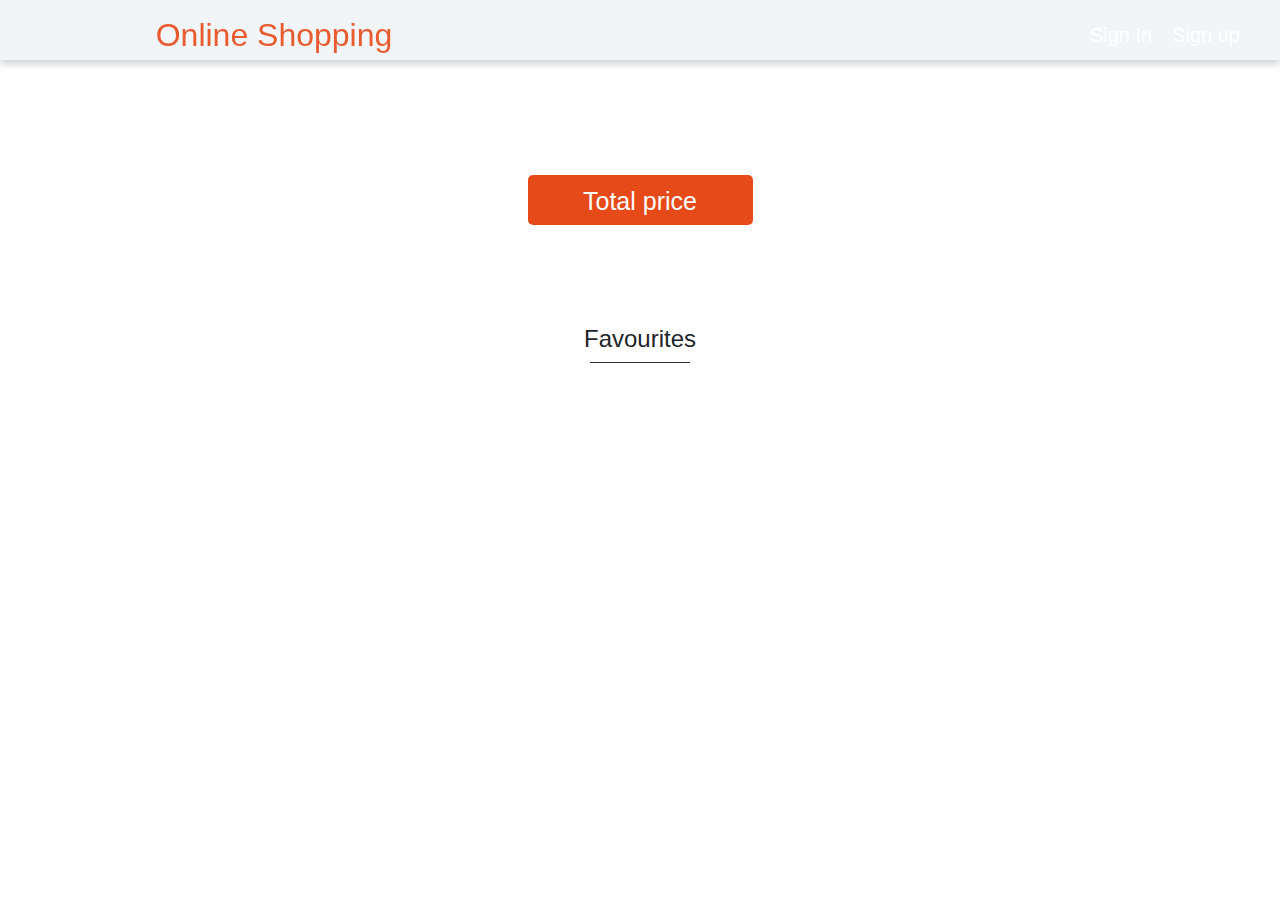
<file: cartsproduct.html>
<!DOCTYPE html>
<html lang="en">

<head>
    <meta charset="UTF-8">
    <meta name="viewport" content="width=device-width, initial-scale=1.0">
    <title>Shopping Cart</title>
    <link rel="stylesheet" href="css/style.css">
    <link rel="stylesheet" href="css/bootstrap.min.css">
    <link href='https://unpkg.com/boxicons@2.1.4/css/boxicons.min.css' rel='stylesheet'>
</head>

<body>
    <header>
        <div class="">
            <div class="header-content">
                <a href="index.html" class="title">Online Shopping</a>
                <div class="list">
                    <i class=' bx bx-list-ul'></i>
                </div>
                <nav class="header_responsive">
                    <ul id="links">
                        <li><a href="login.html">Sign In</a></li>
                        <li><a href="register.html">Sign up</a></li>
                    </ul>

                    <ul id="user-info">
                        <li><a href="#" id="user"> Welcome </a>
                        </li>
                    </ul>

                    <ul id="card-log">

                        <li class="shoping me-3 ">
                            <i class="shoping fa-solid fa-cart-shopping"></i>
                            <span class="page ml-4"></span>
                            <div class="carts-product">
                                <div></div>
                                <a href="cartsproduct.html">View All products</a>
                            </div>
                            <div class="card-down">
                                <span class="ms-4 card-log-cart ">cart</span>
                                <i class="ms-1 fa-solid fa-chevron-down "></i>
                            </div>
                        </li>

                        <li id="log-out">
                            <a href="#" id="log-out">Log Out</a>
                        </li>

                    </ul>



                </nav>

            </div>
        </div>
    </header>

    <section class="favourit-section">
        <div class="home">
            <div class="container">
                <div class="products">
                    <div class="noitem"></div>
                </div>
            </div>
            <div class="total-price">
                <p>Total price <span></span></p>
            </div>
    </section>

    <section class="section-favourit  home">
        <div class="container">
            <div class="favourit-cart">
                <div class="favourit">
                    <h4>Favourites</h4>
                    <div></div>
                </div>
                <div class="parent-favourit-cart products">

                </div>
                <div class="no-product-favorit">
                </div>
            </div>
        </div>
    </section>
    
    <script src="js/all.min.js"></script>
    <script src="js/bootstrap.bundle.min.js"></script>
    <script src="js/user.js"></script>
    <script src="js/cartsproduct.js"></script>
</body>
</html>
</file>
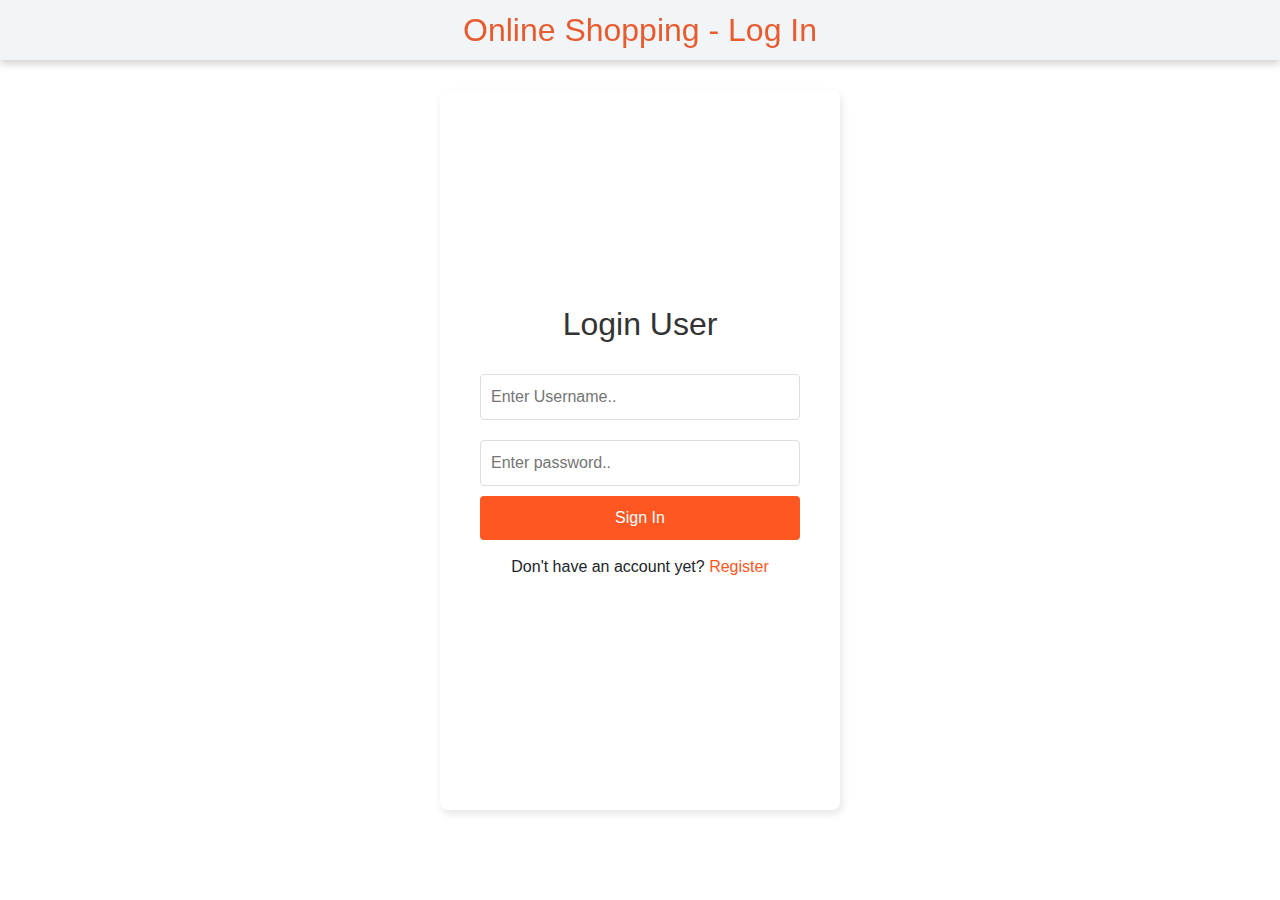
<file: login.html>
<!DOCTYPE html>
<html lang="en">
  <head>
    <meta charset="UTF-8" />
    <meta name="viewport" content="width=device-width, initial-scale=1.0" />
    <title>Login</title>
    <link rel="stylesheet" href="css/style.css" />
    <link rel="stylesheet" href="css/bootstrap.min.css" />
  </head>

  <body>
    <header>
      <div class="">
        <div class="header-content">
          <a href="index.html" class="title">Online Shopping - Log In</a>
        </div>
      </div>
    </header>
    <section class="Section-form-parent">
      <div class="reg">
        <div class="Section-form">
          <h2>Login User</h2>
          <div></div>
          <form>
            <input type="text" placeholder="Enter Username.." id="username" />
            <input
              type="password"
              placeholder="Enter password.."
              id="password"
            />
            <input type="submit" value="Sign In" id="Sign-In" />
          </form>
          <p>Don't have an account yet? <a href="register.html">Register</a></p>
        </div>
      </div>
    </section>
    <script src="js/all.min.js"></script>
    <script src="js/bootstrap.bundle.min.js"></script>
    <script src="js/login.js"></script>
  </body>
</html>
</file>
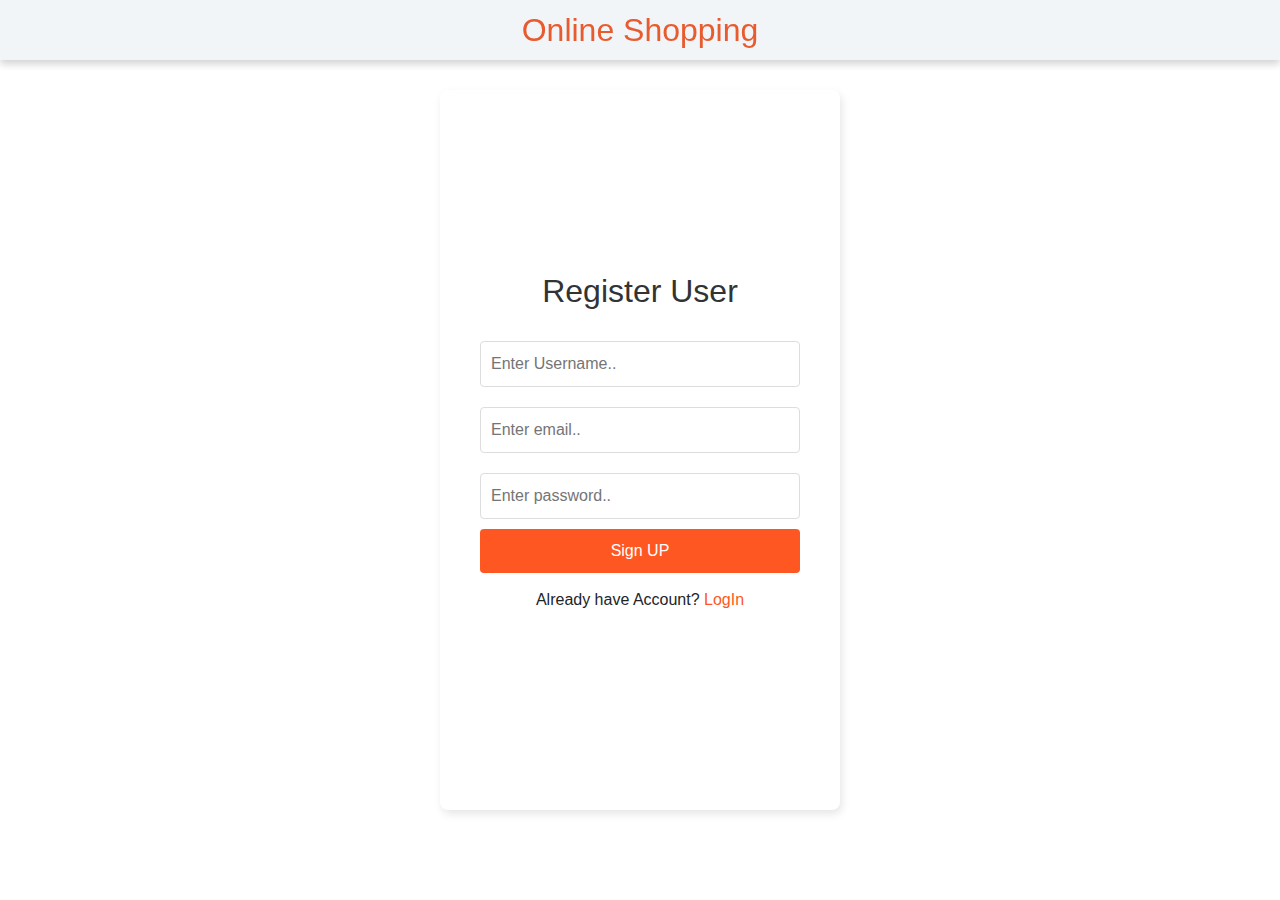
<file: register.html>
<!DOCTYPE html>
<html lang="en">
  <head>
    <meta charset="UTF-8" />
    <meta name="viewport" content="width=device-width, initial-scale=1.0" />
    <title>Register</title>
    <link rel="stylesheet" href="css/style.css" />
    <link rel="stylesheet" href="css/bootstrap.min.css" />
  </head>

  <body>
    <header>
      <div class="">
        <div class="header-content">
          <a href="index.html" class="title">Online Shopping</a>
        </div>
      </div>
    </header>
    <section class="Section-form-parent">
      <div class="reg">
        <div class="Section-form">
          <h2>Register User</h2>
          <div></div>
          <form>
            <input type="text" placeholder="Enter Username.." id="username" />
            <input type="email" placeholder="Enter email.." id="email" />
            <input
              type="password"
              placeholder="Enter password.."
              id="password"
            />
            <input type="submit" value="Sign UP" id="Sign-Up" />
          </form>
          <p>Already have Account? <a href="login.html">LogIn</a></p>
        </div>
      </div>
    </section>
    <script src="js/all.min.js"></script>
    <script src="js/bootstrap.bundle.min.js"></script>
    <script src="js/register.js"></script>
  </body>
</html>
</file>
<file: css/style.css>
:root {
  --primary-color: #ff5722;
  --primary-color-dark: #e64a19;
  --text-color: #333;
  --background-color: #f0f4f8;
}

* {
  margin: 0;
  padding: 0;
  box-sizing: border-box;
}

body {
  font-family: "Oswald", sans-serif !important;
}

a {
  text-decoration: none !important;
}

/* .reg {
  display: flex;
  align-items: center;
  justify-content: center;
  min-height: 100vh;
} */

header {
  background-color: var(--background-color);
  box-shadow: 0 4px 8px rgba(0, 0, 0, 0.204);
  padding: 5px 20px;
  position: fixed;
  width: 100%;
  height: 60px;
  top: 0;
  z-index: 100;
  opacity: 0.9;
}

a#user,
a#log-out {
  padding: 0;
  margin: 0;
  color: var(--text-color);
}

.list i {
  display: none;
  font-size: 36px;
  color: #295874;
  cursor: pointer;
}

.header-content {
  display: flex;
  justify-content: space-between;
  align-items: center;
  margin: auto;
  padding: 10px;
}

.header-content .title,
.Home-title {
  color: var(--primary-color-dark);
  /* margin: auto; */
  font-size: 32px;
  text-decoration: none;
  line-height: 30px;
}
.header-content .title {
  margin: auto;
}

nav {
  width: 60%;
  position: relative;
  display: flex;
  justify-content: space-between;
  align-items: center;
}

nav ul {
  list-style: none;
}

nav ul#links {
  display: flex;
}

nav ul#user-info {
  display: none;
  justify-content: space-between;
  align-items: center;
}

nav ul#card-log {
  display: none;
  padding: 0;
  margin: 0;
}

nav ul#card-log li {
  display: flex;
  justify-content: space-between;
  align-items: center;
  position: relative;
  cursor: pointer;
}

nav ul#card-log li .page {
  position: absolute;
  color: white;
  background-color: var(--primary-color);
  width: 20px;
  height: 20px;
  border-radius: 50%;
  text-align: center;
  top: 22px;
  left: 19px;
  line-height: 20px;
  /* display: none; */
}

nav ul#card-log li svg {
  color: white;
  display: block;
  font-size: 20px;
  cursor: pointer;
  padding: 5px 2px;
  color: var(--primary-color-dark);
}

.card-down {
  display: flex;
  justify-content: space-between;
  cursor: pointer;
  color: white;
}

.card-down svg {
  cursor: pointer;
}

nav ul#card-log li .card-log-cart {
  color: var(--text-color);
  font-size: 20px;
}

nav ul#links {
  padding: 0;
  margin-bottom: 0px;
  margin-left: auto;
  width: 100%;
  text-align: right;
  display: flex;
  justify-content: flex-end;
  padding: 0;
  margin: 0;
}

nav ul#links :nth-child(2) {
  padding: 0;
  margin: 0;
}

nav ul#card-log li .carts-product {
  position: absolute;
  color: white;
  top: 65px;
  background-color: #eeeeee8d;
  width: 175px;
  z-index: 2;
  padding: 0 10px;
  font-size: 20px;
  border-radius: 5px;
  display: none;
  border: 1px solid var(--text-color);
  padding: 13px 10px 3px;
}

nav ul#card-log li .carts-product a {
  background-color: var(--primary-color);
  padding: 5px 10px;
  margin: 5px 0px;
  text-align: center;
  border-radius: 4px;
}

nav ul#card-log li .carts-product a:hover {
  opacity: 0.6;
}

nav ul#card-log li .carts-product div p {
  display: flex;
  background-color: var(--text-color);
  justify-content: space-between;
  padding: 5px 5px;
  border-radius: 4px;
}

nav ul li a {
  display: block;
  color: white;
  padding: 5px;
  margin: 0px 5px;
  font-size: 20px;
  text-decoration: none;
}

.shoping svg {
  cursor: pointer;
}

.product-item-info .product-item-info-icon {
  display: flex;
  justify-content: space-evenly;
  font-size: 21px;
  margin: 10px 0px;
}

.product-item-info .product-item-info-icon svg {
  cursor: pointer;
}

.product-item-info .product-item-info-icon .fa-plus {
  color: black;
}

.product-item-info .product-item-info-icon .fa-minus {
  color: red;
}


/* Form _________________________________________________________________________ */
.Section-form-parent {
  display: flex;
  justify-content: center;
  align-items: center;
  height: 100vh;
  padding: 20px;
}

.reg {
  background-color: #fff;
  padding: 40px;
  border-radius: 8px;
  box-shadow: 2px 4px 8px rgba(0, 0, 0, 0.1);
  max-width: 400px;
  width: 100%;
  display: flex;
  align-items: center;
  justify-content: center;
  min-height: 80vh;
}

.Section-form h2 {
  margin-bottom: 20px;
  color: #333;
  text-align: center;
  font-family: "Oswald", sans-serif; /* Heading Font */
}

.Section-form input[type="text"],
.Section-form input[type="email"],
.Section-form input[type="password"] {
  width: 100%;
  padding: 10px;
  margin: 10px 0;
  border: 1px solid #ddd;
  border-radius: 4px;
  font-family: "Roboto", sans-serif; /* General Text Font */
}

.Section-form input[type="submit"] {
  width: 100%;
  padding: 10px;
  background-color: #ff5722; /* Accent Color */
  color: #fff;
  border: none;
  border-radius: 4px;
  cursor: pointer;
  transition: background-color 0.3s;
  font-family: "Oswald", sans-serif; /* Button Font */
}

.Section-form input[type="submit"]:hover {
  background-color: #e64a19; /* Darker Shade on Hover */
}

.Section-form p {
  text-align: center;
  margin-top: 15px;
}

.Section-form a {
  color: #ff5722; /* Link Color */
  font-family: "Oswald", sans-serif; /* Link Font */
}

.Section-form a:hover {
  text-decoration: underline;
}

.no-itm h2 {
  text-align: center;
  color: azure;
}

/* Search ______________________________________________________________________ */
.search {
  margin-top: 120px;
  text-align: center;
  padding: 20px;
}

.parent-search {
  max-width: 600px;
  margin: 0 auto;
}

.parent-search input {
  display: block;
  width: 100%;
  height: 45px;
  outline: none;
  border: 2px solid var(--primary-color);
  padding: 10px 15px;
  border-radius: 5px;
  font-size: 16px;
  transition: border-color 0.3s ease;
}

.parent-search input:focus {
  border-color: var(--primary-color-dark);
}

.btn-search {
  margin-top: 15px;
}

.btn-search button {
  padding: 10px 25px;
  background-color: var(--primary-color);
  color: var(--background-color);
  border: none;
  border-radius: 5px;
  font-size: 16px;
  cursor: pointer;
  transition: background-color 0.3s ease;
  margin: 0 5px 10px;
}

.btn-search button:hover {
  background-color: var(--primary-color-dark);
}

/* Products _________________________________________________________________ */
img {
  border-radius: 10px 10px 0px 0px;
}

#user-info {
  display: flex;
  margin: 0px;
  padding-left: 0px;
}

#card-log {
  display: flex;
  margin-bottom: 0px;
}

.products {
  display: flex;
  justify-content: space-between;
  flex-wrap: wrap;
  margin: 20px 0;
}

.products .div {
  width: 270px;
  height: 900px;
  background-color: #295874;
}

.parent-favourit-cart .product-item {
  padding: 10px;
  border: 2px solid #eee;
  margin: 20px 0px;
}

.parent-favourit-cart {
  display: flex;
  justify-content: space-evenly;
  flex-wrap: wrap;
  margin: 20px 0;
}

.product-item {
  width: 350px;
  height: 400px;
  padding: 10px;
  border: 2px solid #33333355;
  margin: 30px auto;
  border-radius: 20px;
}

.product-item img {
  width: 100%;
  height: 200px;
}
.product-item-content{
  display: flex;
  justify-content: space-between;
  align-items: flex-end;
  flex-wrap: wrap;
}

.product-item .product-item-info {
  margin: 15px 10px;
}

.product-item .product-item-info p {
  font-size: 20px;
  margin-bottom: 5px;
}

.product-item .product-item-action {
  display: flex;
  justify-content: space-between;
  align-items: center;
  margin: 5px 10px;
}

.product-item .product-item-action .remove {
  background-color: red;
}

.product-item .product-item-action button {
  background-color: var(--text-color);
  color: white;
  padding: 5px 8px;
  border: none;
  border-radius: 5px;
}

.product-item .product-item-action button:hover {
  opacity: 0.8;
}

.product-item .product-item-action svg {
  display: block;
  cursor: pointer;
  font-size: 20px;
  color: #113b55;
}

.product-item:hover {
  border: 1px solid 113b55;
  transform: translateY(-3px);
  transform: scale(1.05, 1.05);
  transition: 0.6s;
}

.product-item-info h2 {
  cursor: pointer;
  font-size: 22px;
}


.item-deatels img {
  width: 100%;
  margin: 10px 0;
  border: 1px solid #333;
  height: 400px;
  padding: 2px;
}

/* ////////////////////// */

.section-favourit {
  margin-top: 100px;
}

.favourit-cart .favourit {
  text-align: center;
}

.favourit-cart .favourit div {
  width: 100px;
  height: 1.5px;
  background-color: var(--text-color);
  margin: auto;
  transition: 0.5s;
}

.favourit-cart .favourit:hover div {
  width: 125px;
}


.parent-favourit-cart {
  display: flex;
  flex-wrap: wrap;
  margin: 20px 0;
}

.favourit-section {
  margin-top: 100px;
}

.favourit div {
  display: flex;
  flex-wrap: wrap;
}


.total-price {
  width: 225px;
  height: 50px;
  color: white;
  background-color: var(--primary-color-dark);
  border-radius: 5px;
  padding: 8px 0px;
  font-size: 25px;
  margin: 75px auto;
  text-align: center;
}

.create-product-icon {
  position: fixed;
  bottom: 35px;
  right: 35px;
  width: 50px;
  height: 50px;
  border-radius: 50%;
  color: white;
  background-color: #295874;
  font-size: 30px;
  text-align: center;
  align-items: center;
  cursor: pointer;
}

.create-product-icon:hover {
  opacity: 0.8;
}

@media (max-width: 610px) {
  .header_responsive {
    display: none;
    background-color: #eee;
    padding: 10px 10px 20px 10px;
    position: absolute;
    top: 65px;
    width: 94%;
    left: 3%;
    z-index: 10;
  }

  .header_responsive.active {
    display: block;
  }

  .list i {
    display: block;
  }
}

@media (max-width: 500px) {
  .btn-search {
    margin: auto;
    justify-content: center;
  }

  .btn-search button {
    text-align: center;
    margin: 10px auto 0px;
  }
}
</file>
